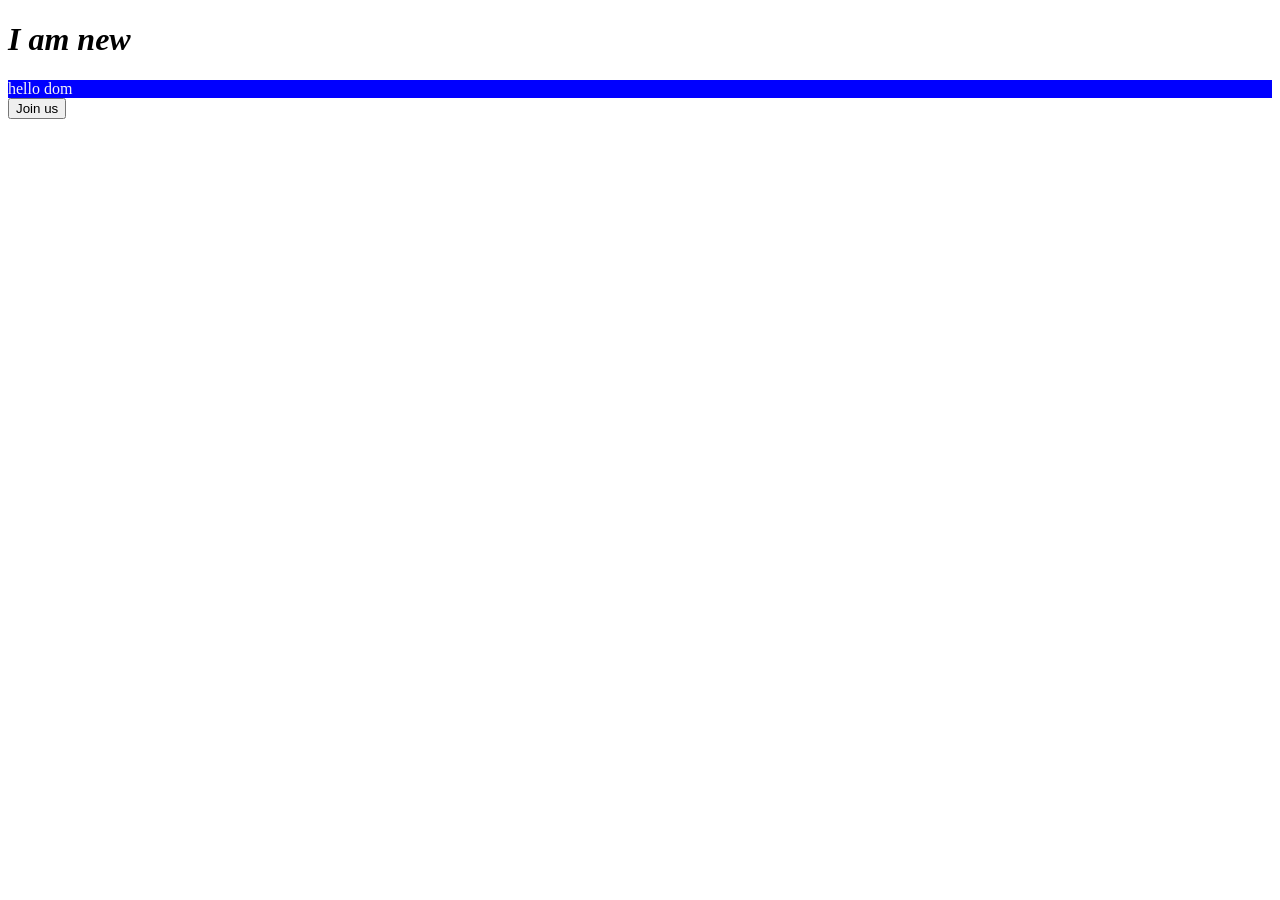
<file: DOM/index.html>
<!DOCTYPE html>
<html lang="en">
<head>
    <meta charset="UTF-8">
    <meta name="viewport" content="width=device-width, initial-scale=1.0">
    <title>DOM by Apna College</title>
    <!-- <link rel="stylesheet" href="style.css"> -->
</head>
<body>
    <!-- <h1 id="heading">I want to expert in dom!</h1>
    <h3>Lorem ipsum dolor sit amet consectetur adipisicing elit. Libero, possimus?</h3>

    <p>Lorem ipsum dolor sit amet consectetur adipisicing elit. Provident iste quae aliquid soluta pariatur rerum ea id corporis repellendus a.</p>
    <p>Lorem ipsum dolor sit amet consectetur adipisicing elit. Provident iste quae aliquid soluta pariatur rerum ea id corporis repellendus a.</p>
    <p>Lorem ipsum dolor sit amet consectetur adipisicing elit. Provident iste quae aliquid soluta pariatur rerum ea id corporis repellendus a.</p>

    <button>Click Me</button> -->
    <!-- 
    <div>
        <h3>My list</h3>
        <ul>
            <li>Apple</li>
            <li>Mango</li>
            <li>Orange</li>
        </ul>
    </div> -->

    <!-- <h2>Hello js</h2> -->

    <!-- <div class="box">box-1</div>
    <div class="box">box-2</div>
    <div class="box">box-3</div> -->

    <div class="box" style="background-color: dodgerblue;">this is a div</div>
    <p id="myPara">this is my parah</p>

    <script src="script.js"></script>
</body>
</html>
</file>
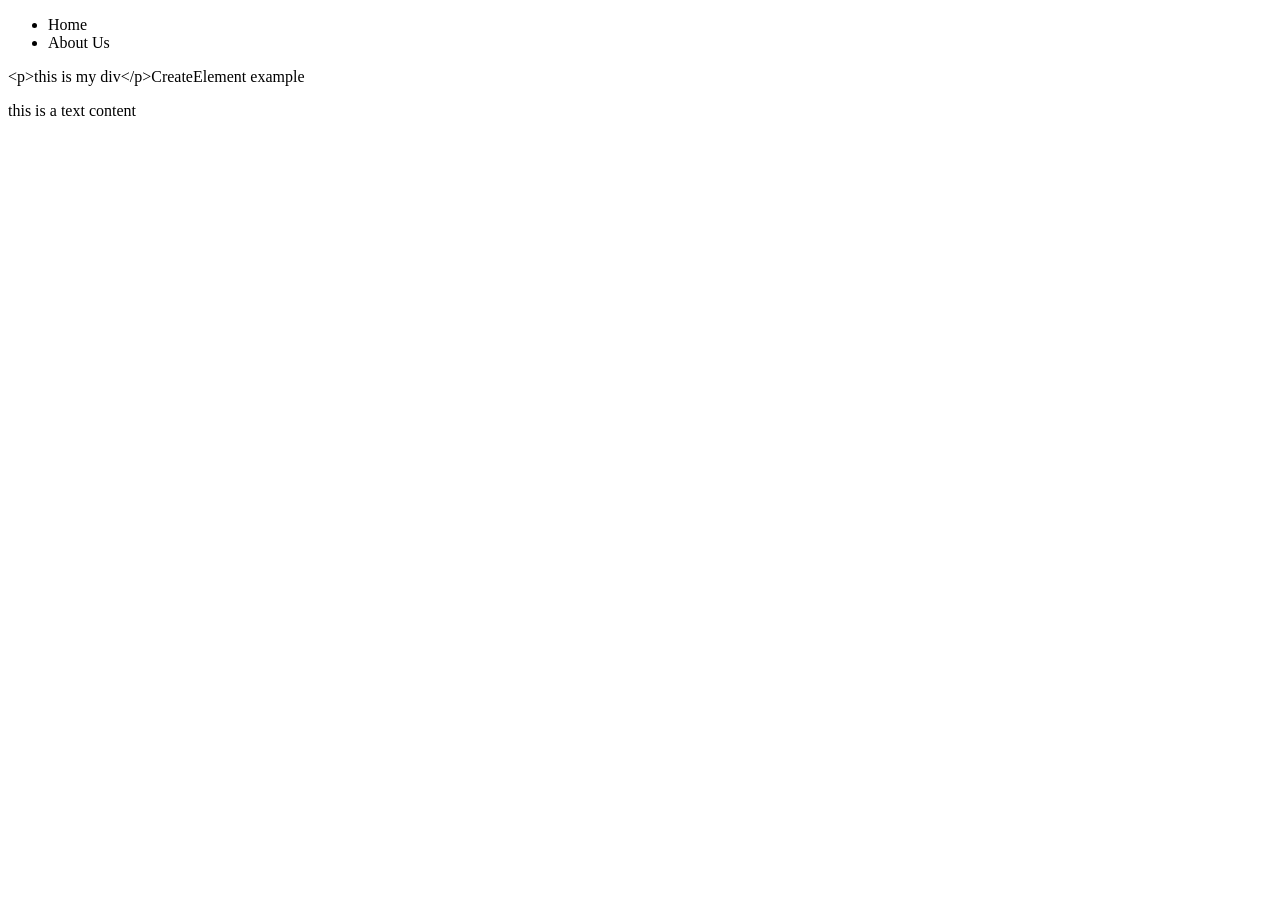
<file: DOM/practice.html>
<!DOCTYPE html>
<html lang="en">

<head>
    <meta charset="UTF-8">
    <meta name="viewport" content="width=device-width, initial-scale=1.0">
    <title>Practice</title>
    <link rel="stylesheet" href="style.css">
</head>

<body>
    <!-- <p class="content">I am a para</p> -->

    <!-- <button class="btn">Join Us</button> -->

    <!-- <a href="https://www.javascripttutorial.net/">JS Tutorial</a> -->
    <!-- <div class="nazmul">This is nazmul div</div> -->

    <!-- <ul id="menu">
        <li class="first">Home</li>
        <li>Products</li>
        <li class="current">Customer Support</li>
        <li>Careers</li>
        <li>Investors</li>
        <li>News</li>
        <li class="last">About Us</li>
    </ul> -->


    <ul id="menu">
        <li>Home</li>
    </ul>
    <script src="practice.js"></script>
</body>

</html>
</file>
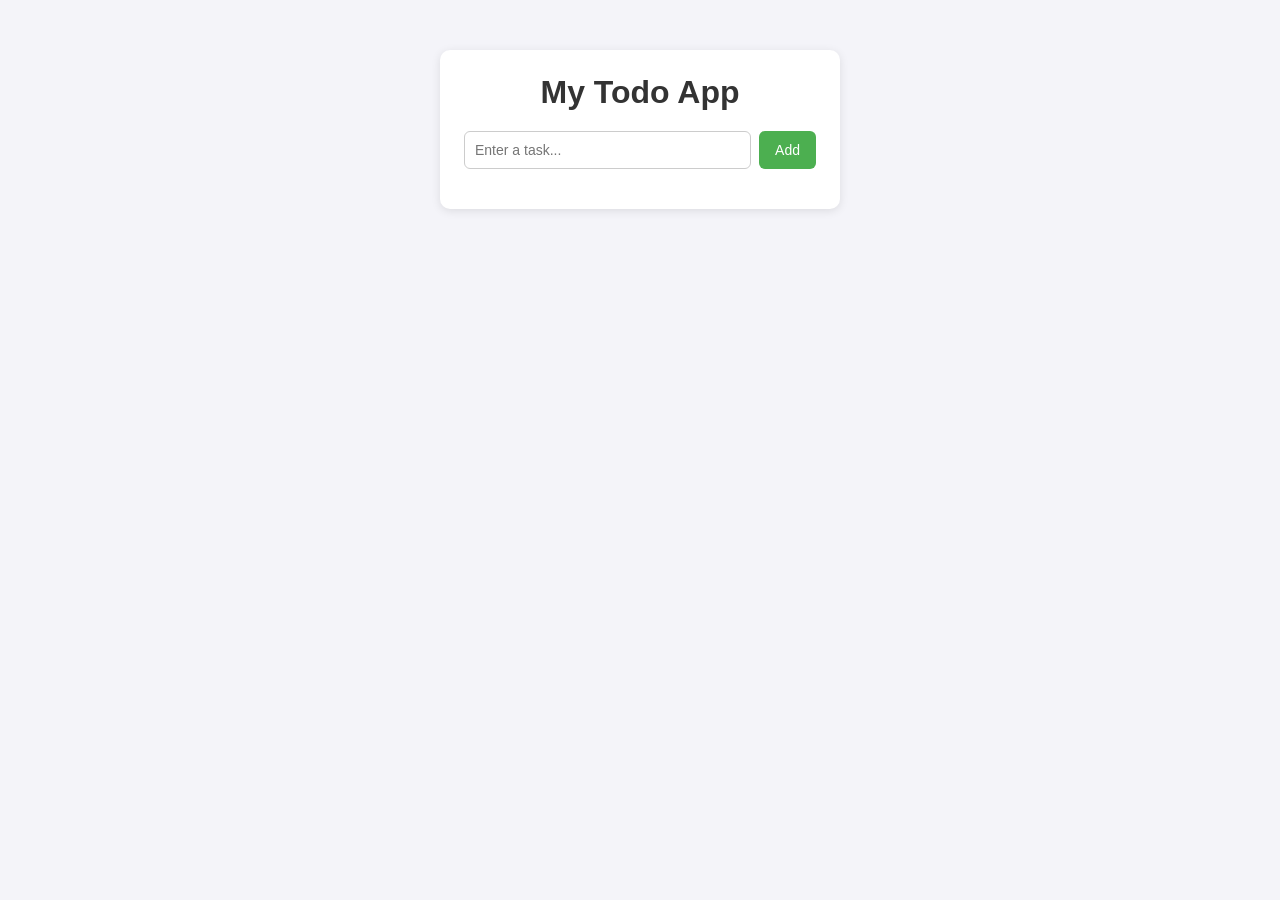
<file: DOM/todo.html>
<!doctype html>
<html lang="en">
  <head>
    <meta charset="UTF-8" />
    <meta name="viewport" content="width=device-width, initial-scale=1.0" />
    <title>Todo App</title>
    <style>
      * {
        margin: 0;
        padding: 0;
        box-sizing: border-box;
      }

      body {
        font-family: Arial, sans-serif;
        background-color: #f4f4f9;
        display: flex;
        justify-content: center;
        padding-top: 50px;
      }

      .app {
        background: #fff;
        width: 400px;
        padding: 24px;
        border-radius: 10px;
        box-shadow: 0 2px 10px rgba(0, 0, 0, 0.1);
      }

      h1 {
        text-align: center;
        margin-bottom: 20px;
        color: #333;
      }

      .input-row {
        display: flex;
        gap: 8px;
        margin-bottom: 16px;
      }

      #taskInput {
        flex: 1;
        padding: 10px;
        border: 1px solid #ccc;
        border-radius: 6px;
        font-size: 14px;
      }

      #addBtn {
        padding: 10px 16px;
        border: none;
        background-color: #4caf50;
        color: white;
        border-radius: 6px;
        cursor: pointer;
        font-size: 14px;
      }

      #addBtn:hover {
        background-color: #43a047;
      }

      #taskList {
        list-style: none;
      }

      .task-item {
        display: flex;
        align-items: center;
        justify-content: space-between;
        padding: 10px;
        border-bottom: 1px solid #eee;
      }

      .task-text {
        flex: 1;
        margin: 0 10px;
      }

      .completed {
        text-decoration: line-through;
        color: #999;
      }

      .task-buttons button {
        border: none;
        background: none;
        cursor: pointer;
        font-size: 14px;
        margin-left: 6px;
      }

      .empty-state {
        text-align: center;
        color: #999;
        padding: 20px 0;
      }
    </style>
  </head>
  <body>
    <div class="app">
      <h1>My Todo App</h1>

      <div class="input-row">
        <input type="text" id="taskInput" placeholder="Enter a task..." />
        <button id="addBtn">Add</button>
      </div>

      <ul id="taskList"></ul>
    </div>

    <script src="todo.js"></script>
  </body>
</html>
</file>
<file: DOM/style.css>
.content{
    background-color: dodgerblue;
}

.newContent {
    color: indianred;
}

.nazmul {
    height: 100px;
    width: 100px;
    border: 2px solid black;
    background-color: dodgerblue;
}
</file>
